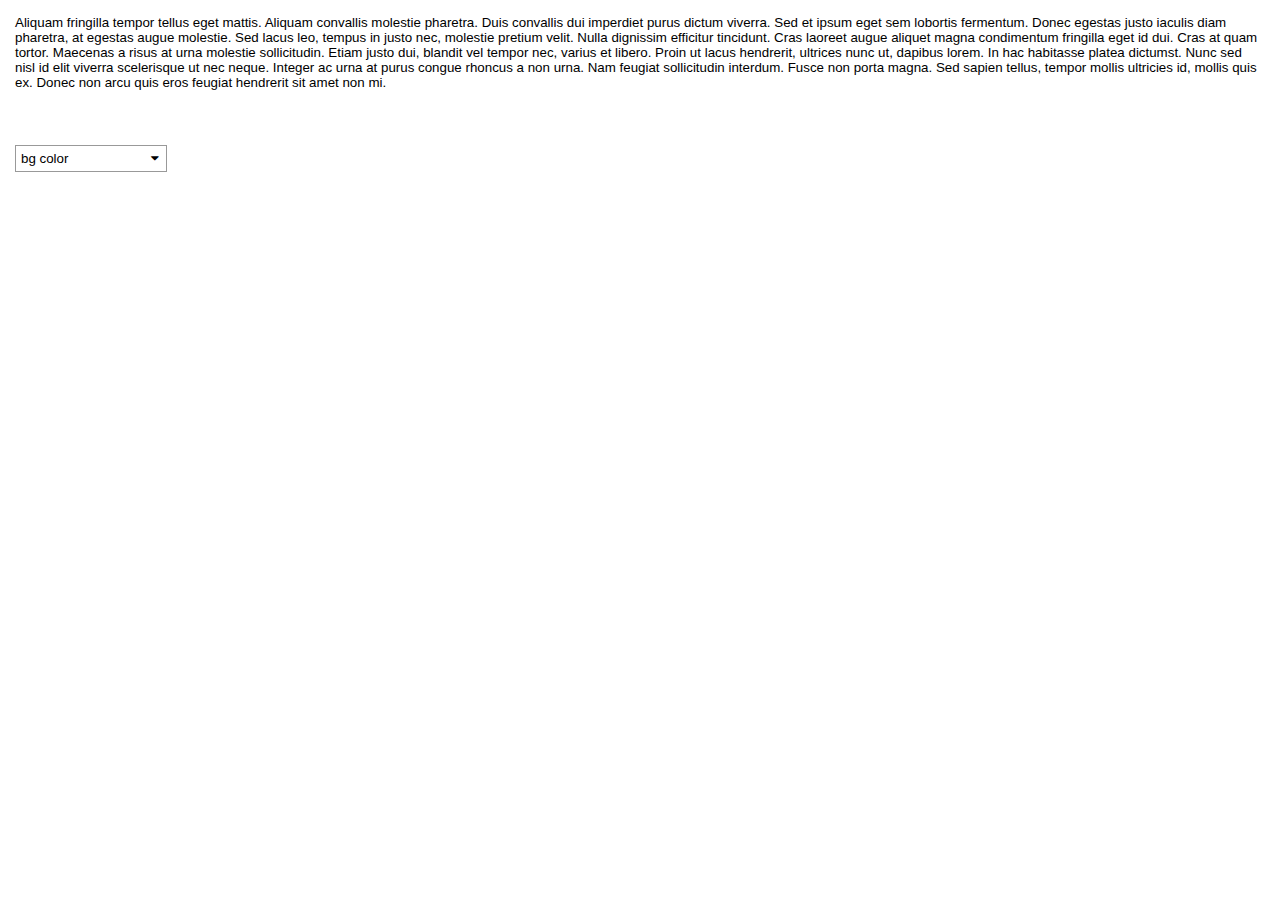
<file: example.html>
﻿<!DOCTYPE html>
<html>
<head>
    <title> My Color Picker </title>
    <link rel="stylesheet" type="text/css" href="css/font-awesome.min.css">
    <link rel="stylesheet" type="text/css" href="css/clrp-styles.css">
    <script src="ColorPicker.js" type="text/javascript"></script>
    <script type = "text/javascript">
    	window.addEventListener('load',function(){
    		initColorPicker(document.body,'background-color','bg color',document.getElementById('text-to-change'),36,60);
    		initColorPicker(document.body,'color','text color',document.getElementById('text-to-change'),36,60);
        });
    </script>
</head>
<body>
<div id="text-to-change" class="text-to-change">
Aliquam fringilla tempor tellus eget mattis. Aliquam convallis molestie pharetra. Duis convallis dui imperdiet purus dictum viverra. Sed et ipsum eget sem lobortis fermentum. Donec egestas justo iaculis diam pharetra, at egestas augue molestie. Sed lacus leo, tempus in justo nec, molestie pretium velit. Nulla dignissim efficitur tincidunt.

Cras laoreet augue aliquet magna condimentum fringilla eget id dui. Cras at quam tortor. Maecenas a risus at urna molestie sollicitudin. Etiam justo dui, blandit vel tempor nec, varius et libero. Proin ut lacus hendrerit, ultrices nunc ut, dapibus lorem. In hac habitasse platea dictumst. Nunc sed nisl id elit viverra scelerisque ut nec neque. Integer ac urna at purus congue rhoncus a non urna. Nam feugiat sollicitudin interdum. Fusce non porta magna. Sed sapien tellus, tempor mollis ultricies id, mollis quis ex. Donec non arcu quis eros feugiat hendrerit sit amet non mi.	
</div>
</body>
</html>
</file>
<file: css/clrp-styles.css>
*{
    margin:0;
    padding:0;
    font: 13.3333px Arial;
    box-sizing:border-box;
}
.clrp-cover,
.clrp{cursor:pointer}

.clrp-cover{
    border:1px solid #999999;
    width:152px;
    margin:40px 15px 0;
    display:inline-block;
}
.cvr{
    padding:5px 0;
    position:relative;
}
.clrp{
    border:0;
    width:90%;
    text-indent: 5px;
}
.palette{
    position:relative;
    top: 1px;
    left: 0px;
}
.item{
    width: 16px;
    height: 16px;
    margin-left: -1px;
    margin-top: -1px;
    border: 1px solid #999999;
    float: left;
    cursor:default;
    position:relative;
}
.item:hover{
-webkit-box-shadow: inset 0px 0px 5px 0px rgba(172,172,181,1);
-moz-box-shadow: inset 0px 0px 5px 0px rgba(172,172,181,1);
box-shadow: inset 0px 0px 5px 0px rgba(172,172,181,1);
}
.text-to-change{
    margin:15px;
}
</file>
